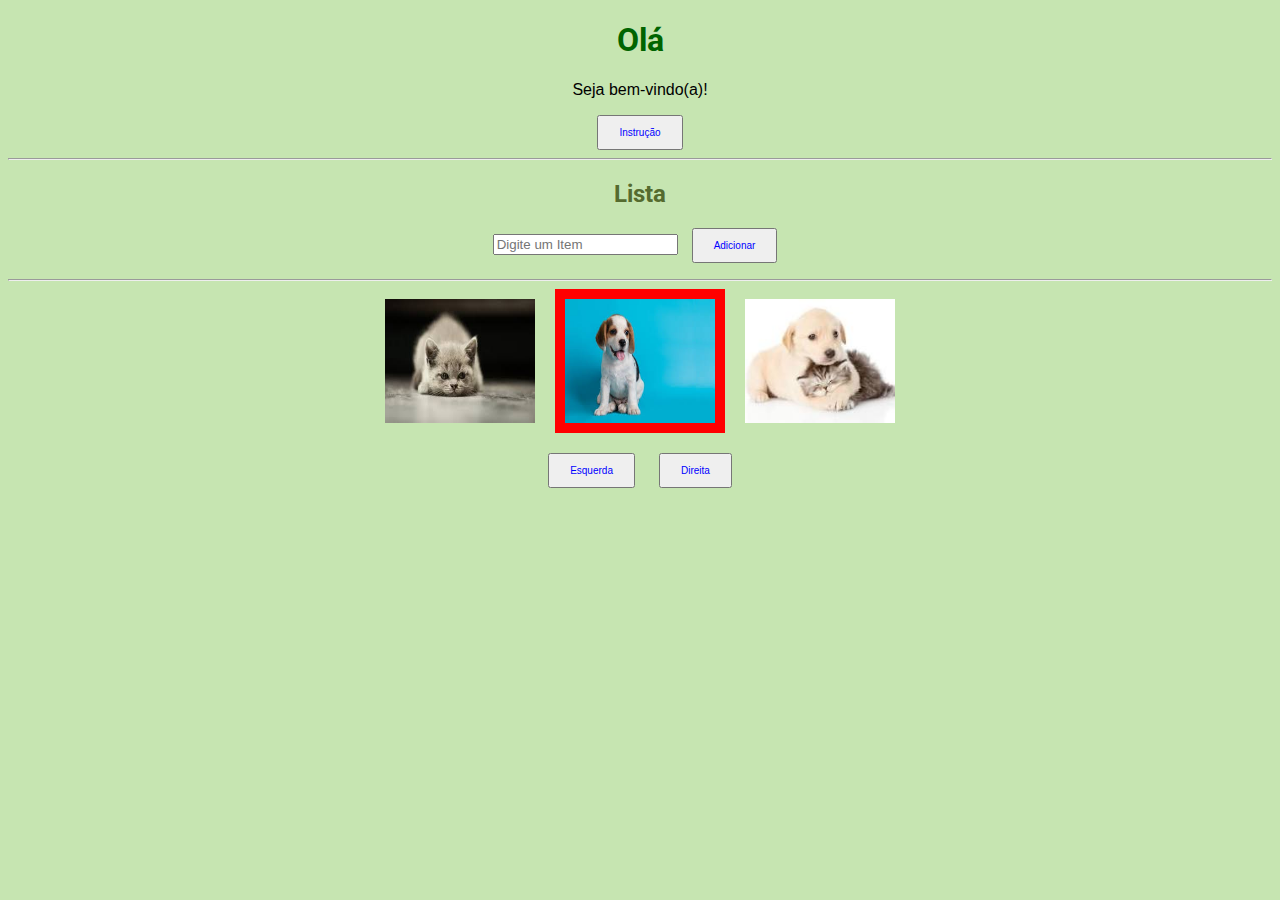
<file: Atividade2/index.html>
<!DOCTYPE html>
<html lang="pt-BR">
<head>
    <meta charset="UTF-8">
    <meta name="viewport" content="width=device-width, initial-scale=1.0">
    <title>Bem-Vindo</title>
    <link rel="stylesheet" href="index.css">
    <link href="https://fonts.googleapis.com/css2?family=Roboto&display=swap" rel="stylesheet">
</head>
<body>
    <h1>Olá</h1>
    <p id="mensagem">Seja bem-vindo(a)!</p>
    <button onclick="alterarTexto()">Instrução</button>
    
    <hr>

    <h2>Lista</h2>
    <input type="text" id="itemInput" placeholder="Digite um Item">
    <button onclick="adicionarItem()">Adicionar</button>

    <ul id="lista"></ul>
    
    <hr>

    <div class="galeria">
        <img src="images.jpg" alt="">
        <img src="transferir.jpg" alt="" id="ativa">
        <img src="transferir2.jpg" alt="">
    </div>

    <div class="botoes">
        <button onclick="mover('esquerda')">Esquerda</button>
        <button onclick="mover('direita')">Direita</button>
    </div>


    <script src="index.js" defer></script>
</body>
</html>
</file>
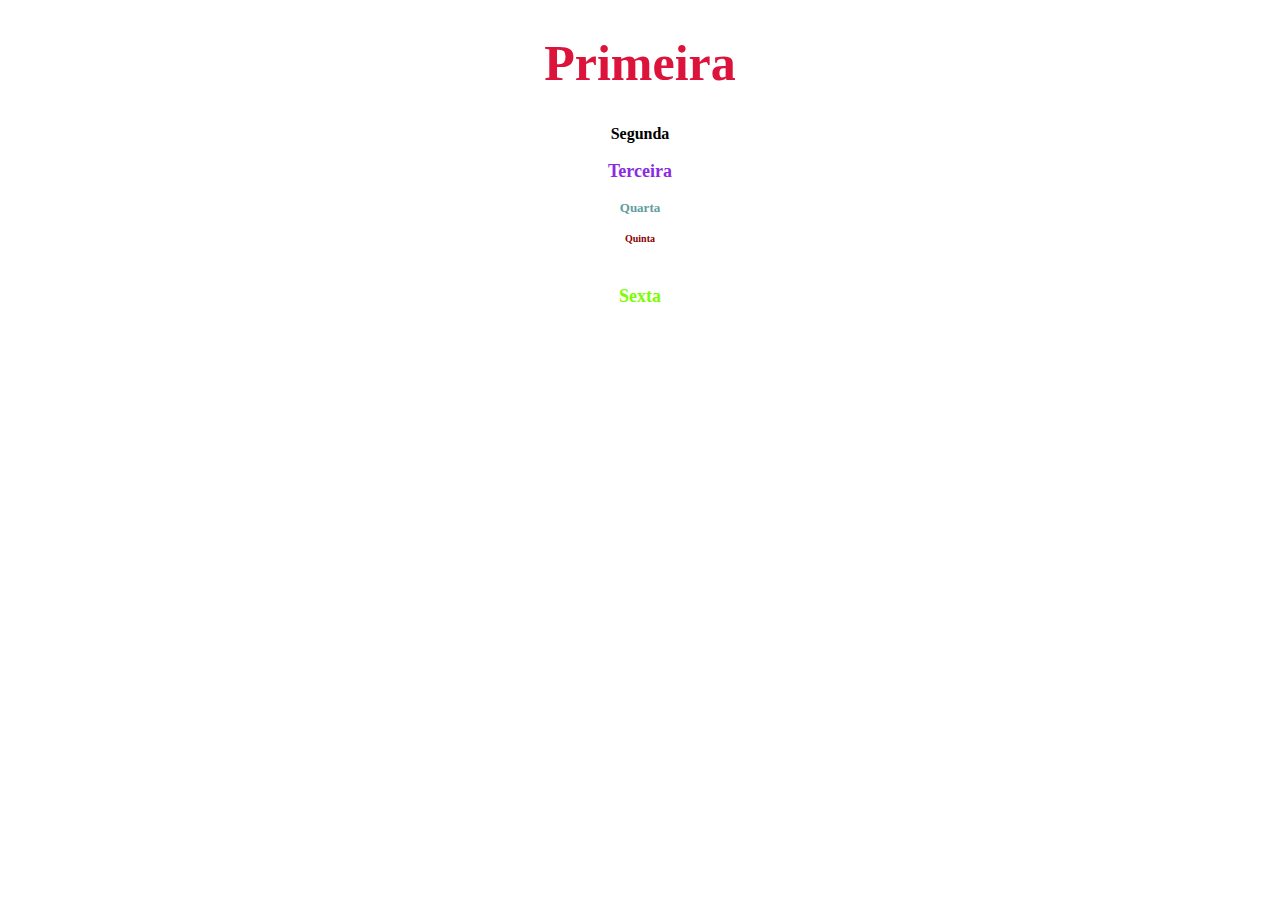
<file: aula1/index.html>
<!DOCTYPE html>
<html lang="en">
    <head>
        <meta charset="UTF-8">
        <meta name="viewport" content="width-device-width, initial-scale-1.0">
        <title>Document</title>
        <style>
            h1{
                color: crimson;
                text-align: center;
                font-size: 50px;
            }
            h2{
                color: black;
                text-align: center;
                font-size: medium;
                font: bold;
            }
            h3{
                color: blueviolet;
                text-align: center;
                font-size: large;
            }
            h4{
                color: cadetblue;
                text-align: center;
                font-size: small;
            }
            h5{
                color: darkred;
                text-align: center;
                font-size: x-small;
            }
            h6{
                color: lawngreen;
                text-align: center;
                font-size: large;
            }
        </style>

    </head>
    <body>
        <h1>Primeira</h1>
        <h2>Segunda</h2>
        <h3>Terceira</h3>
        <h4>Quarta</h4>
        <h5>Quinta</h5>
        <h6>Sexta</h6>
        
    </body>
</html>
</file>
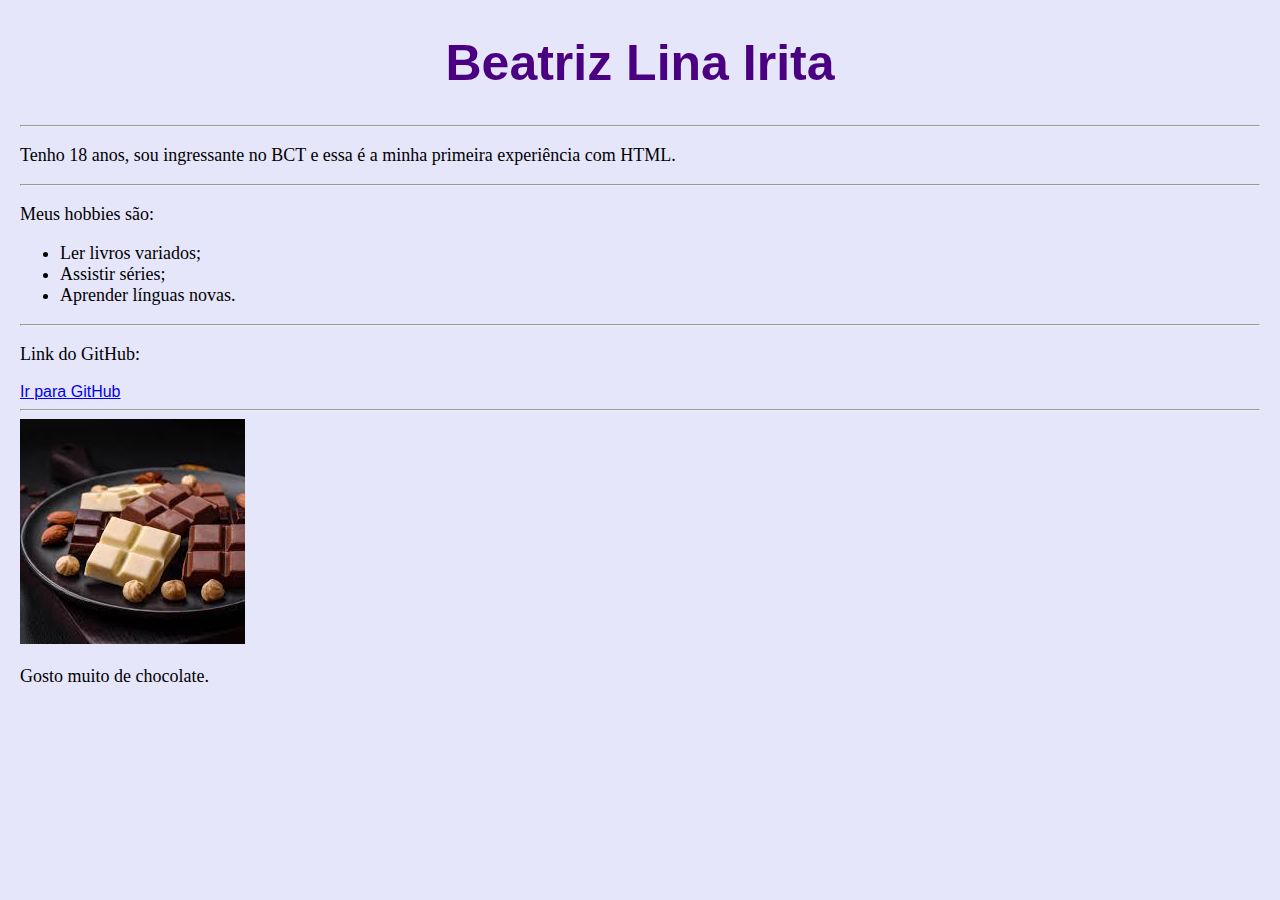
<file: aula2/index.html>
<!DOCTYPE html>
<html lang="pt-BR">
<head>
    <meta charset="UTF-8">
    <meta name="viewport" content="width=device-width, initial-scale=1.0">
    <title>Eu</title>
    <link rel="stylesheet" href="style.css">

</head>
<body>
    <h1>Beatriz Lina Irita</h1>
    <hr>
    <p>Tenho 18 anos, sou ingressante no BCT e essa é a minha primeira experiência com HTML.</p>
    <hr>
    <p>Meus hobbies são:</p>
    <ul>
        <li>Ler livros variados;</li>
        <li>Assistir séries;</li>
        <li>Aprender línguas novas.</li>
    </ul>
    <hr>
    <p>Link do GitHub:</p>
        <a href="https://github.com/linairita" target="_blank">Ir para GitHub</a>
    <hr>
    <img src="[data-uri]" alt="chocolates variados em cima de um prato preto.">
    <p>Gosto muito de chocolate.</p>
</body>
</html>
</file>
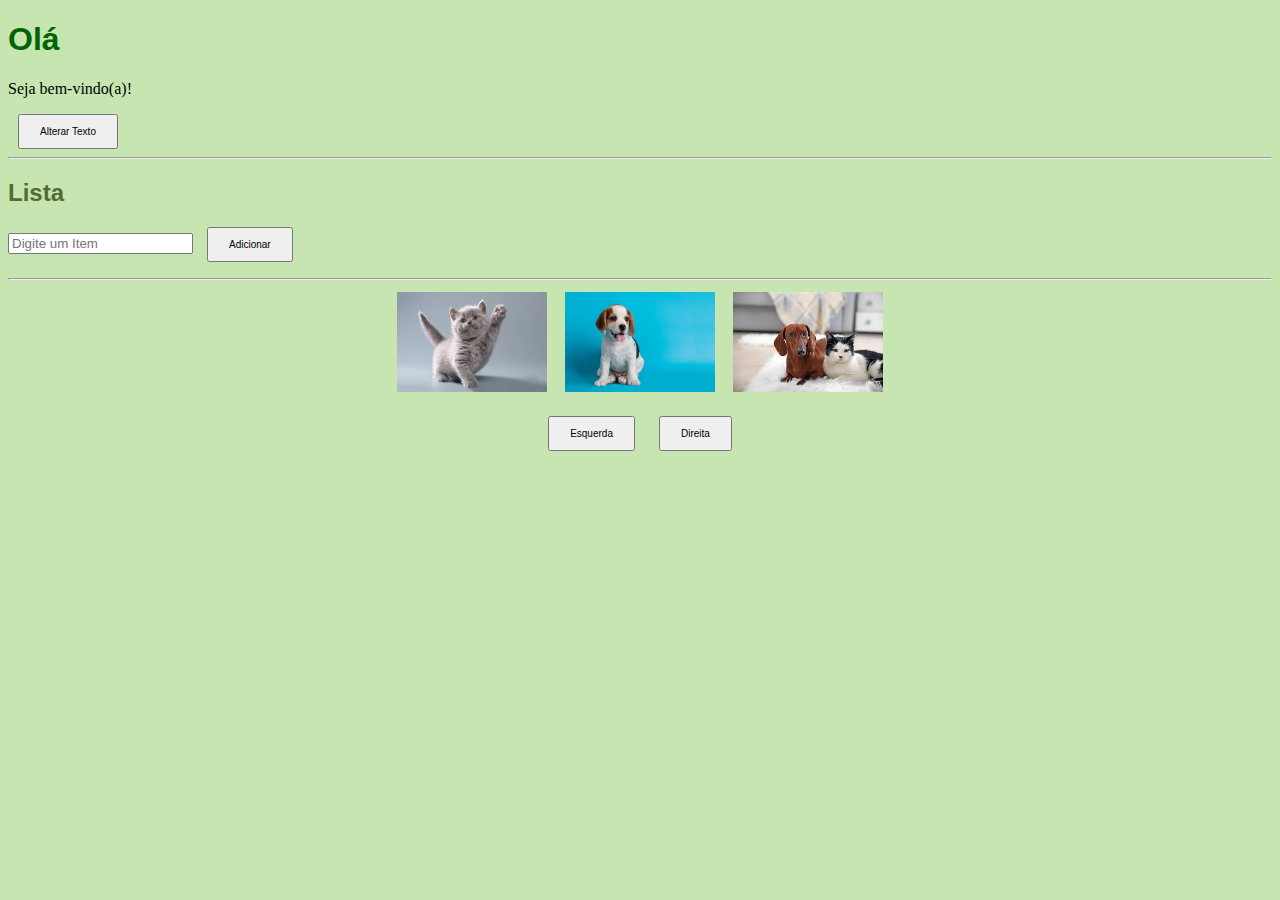
<file: Trainee/Atividade2/index.html>
<!DOCTYPE html>
<html lang="pt-BR">
<head>
    <meta charset="UTF-8">
    <meta name="viewport" content="width=device-width, initial-scale=1.0">
    <title>Bem-Vindo</title>
    <link rel="stylesheet" href="index.css">
</head>
<body>
    <h1>Olá</h1>
    <p id="mensagem">Seja bem-vindo(a)!</p>
    <button onclick="alterarTexto()">Alterar Texto</button>
    
    <hr>

    <h2>Lista</h2>
    <input type="text" id="itemInput" placeholder="Digite um Item">
    <button onclick="adicionarItem()">Adicionar</button>

    <ul id="lista"></ul>
    
    <hr>

    <div class="galeria">
    <img src="[data-uri]" alt="Gato cinza com pata esquerda levantada em frente a um fundo azul claro">
    <img src="[data-uri]" alt="Cachorro da raça beagle sentado em frente a um fundo azul" class="ativa">
    <img src="[data-uri]" alt="Cachorro salsicha marrom junto a um gato preto e branco">
    </div>

    <div class="botoes">
        <button onclick="mover('esquerda')">Esquerda</button>
        <button onclick="mover('direita')">Direita</button>
    </div>

    <script defer src="index.js"></script>
</body>
</html>
</file>
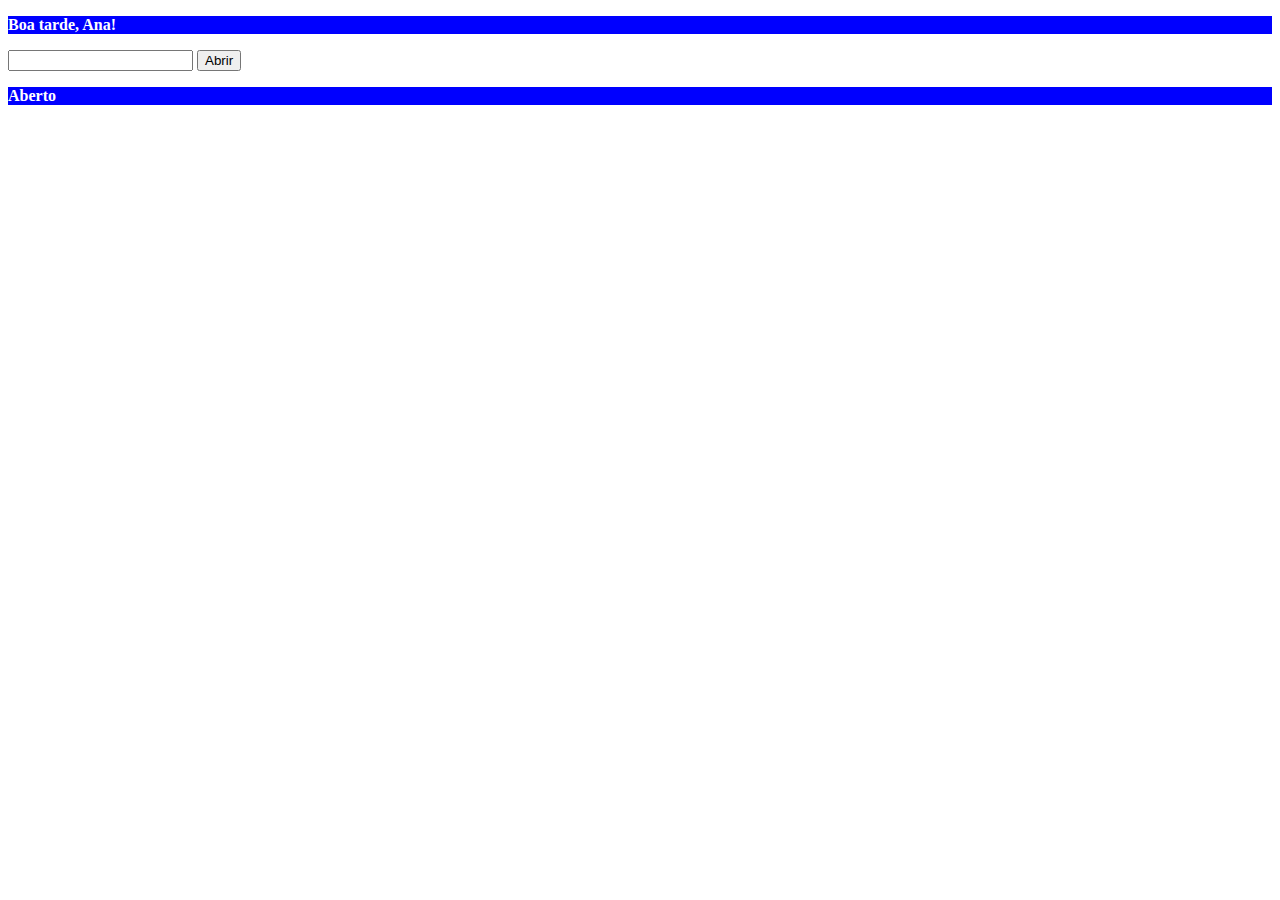
<file: Trainee/aula4/index.html>
<!DOCTYPE html>
<html lang="pt-BR">
<head>
    <meta charset="UTF-8">
    <meta name="viewport" content="width=device-width, initial-scale=1.0">
    <title>Document</title>
    <style>
        .hidden {
            display: none; 
        }
    </style>
    <link rel="stylesheet" href="index.css">
</head>
<body>
    <p id="mensagem"></p>
    <input type="text" name="" id="">

    <button>Abrir</button>
    <div class="classe 1">
        <p>Aberto</p>
    </div>

    <script src="ex1.js"></script>
</body>
</html>
</file>
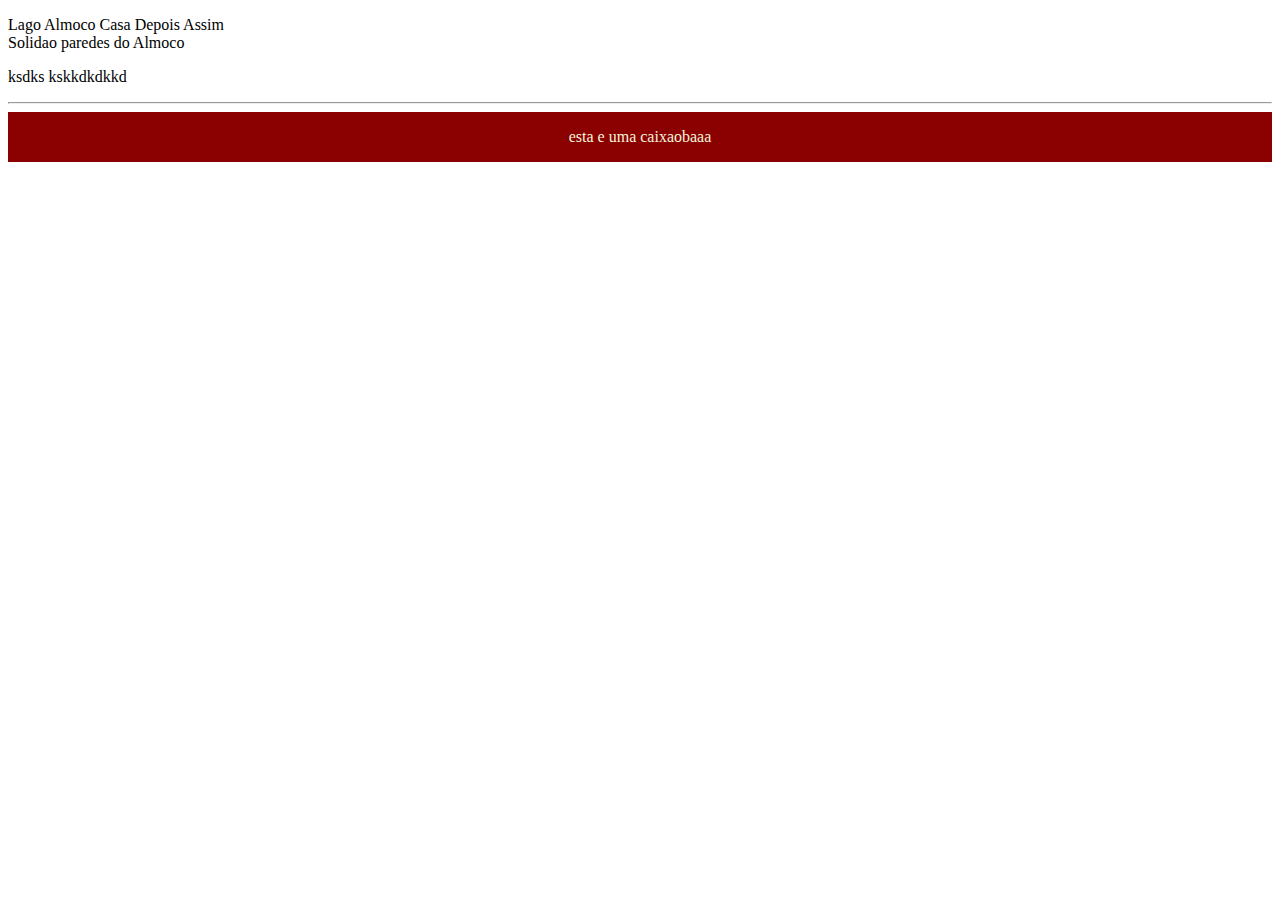
<file: aula2/teste.html>
<!DOCTYPE html>
<html lang="pt-BR">
<head>
    <meta charset="UTF-8">
    <meta name="viewport" content="width=device-width, initial-scale=1.0">
    <title>Minha Página</title>
    <style>
        div{
            width: auto;
            height: auto;
            background-color: darkred;
            color: beige;

            display: flex;
            justify-content: center;
            align-items: center;
        }
    </style>
</head>
<body>
    <p>Lago Almoco Casa Depois Assim<br>Solidao paredes do Almoco</p>
    <p>ksdks kskkdkdkkd</p>
    <hr>
    <div>
        <p>esta e uma caixa</p>
        <span>obaaa</span>
    </div>
</body>
</html>
</file>
<file: Atividade2/index.css>
body{
    background-color: #c6e5b1;
    text-align: center;
}

h1{
    color: darkgreen;
    font-family: 'Roboto', sans-serif;
    text-align: center;
}

button{
    color: blue;
    font-family: Arial, Helvetica, sans-serif;
}


h2{
    color: darkolivegreen;
    font-family: 'Roboto', sans-serif;
    text-align: center;
}

.galeria{
    display: flex;
    justify-content: center;
    gap: 10px;
    margin-bottom: 20px;
}

p{
    font-family: Arial, Helvetica, sans-serif;
    text-align: center;
}

.galeria img {
    width: 150px;
    height: auto;
    border: 10px solid transparent;
    transition: border 0.3s ease;
}

#ativa{
    border-width: 10px;
    border-color: red;
    border-style: solid;
}

.botoes{
    text-align: center;
}

button{
    padding: 10px 20px;
    font-size: 10px;
    margin: 0 10px;
    cursor: pointer;
}
</file>
<file: aula2/style.css>
body{
    font-family: 'Times New Roman', Times, serif;
    margin: 20px;
    background-color: lavender;
}

    
h1{
    color: indigo;
    text-align: center;
    font-size: 50px;
    font-family: 'Franklin Gothic Medium', 'Arial Narrow', Arial, sans-serif;
}

p{
    font-size: large;
}

ul{
    font-size: large;
}

a{
    font-family: Arial, Helvetica, sans-serif;;
}

@media screen and (max-width: 580px) {
    div{
        flex-direction: column;
    }
    
}
</file>
<file: Trainee/Atividade2/index.css>
body{
    background-color: #c6e5b1;
}

h1{
    color: darkgreen;
    font-family: Arial, Helvetica, sans-serif;
}

h2{
    color: darkolivegreen;
    font-family: Arial, Helvetica, sans-serif;
}

.galeria{
    display: flex;
    justify-content: center;
    gap: 10px;
    margin-bottom: 20px;
}

.galeria img {
    width: 150px;
    height: auto;
    border: 4px solid transparent;
    transition: border 0.3s ease;
}

.ativa{
    border: 4px solid red;
}

.botoes{
    text-align: center;
}

button{
    padding: 10px 20px;
    font-size: 10px;
    margin: 0 10px;
    cursor: pointer;
}
</file>
<file: Trainee/aula4/index.css>
p{
    background-color: blue;
    color: white;
    font-weight: bold;
}
@media screen and (max-width: 580px) {
    p{
        background-color: red;
    }
}
</file>
